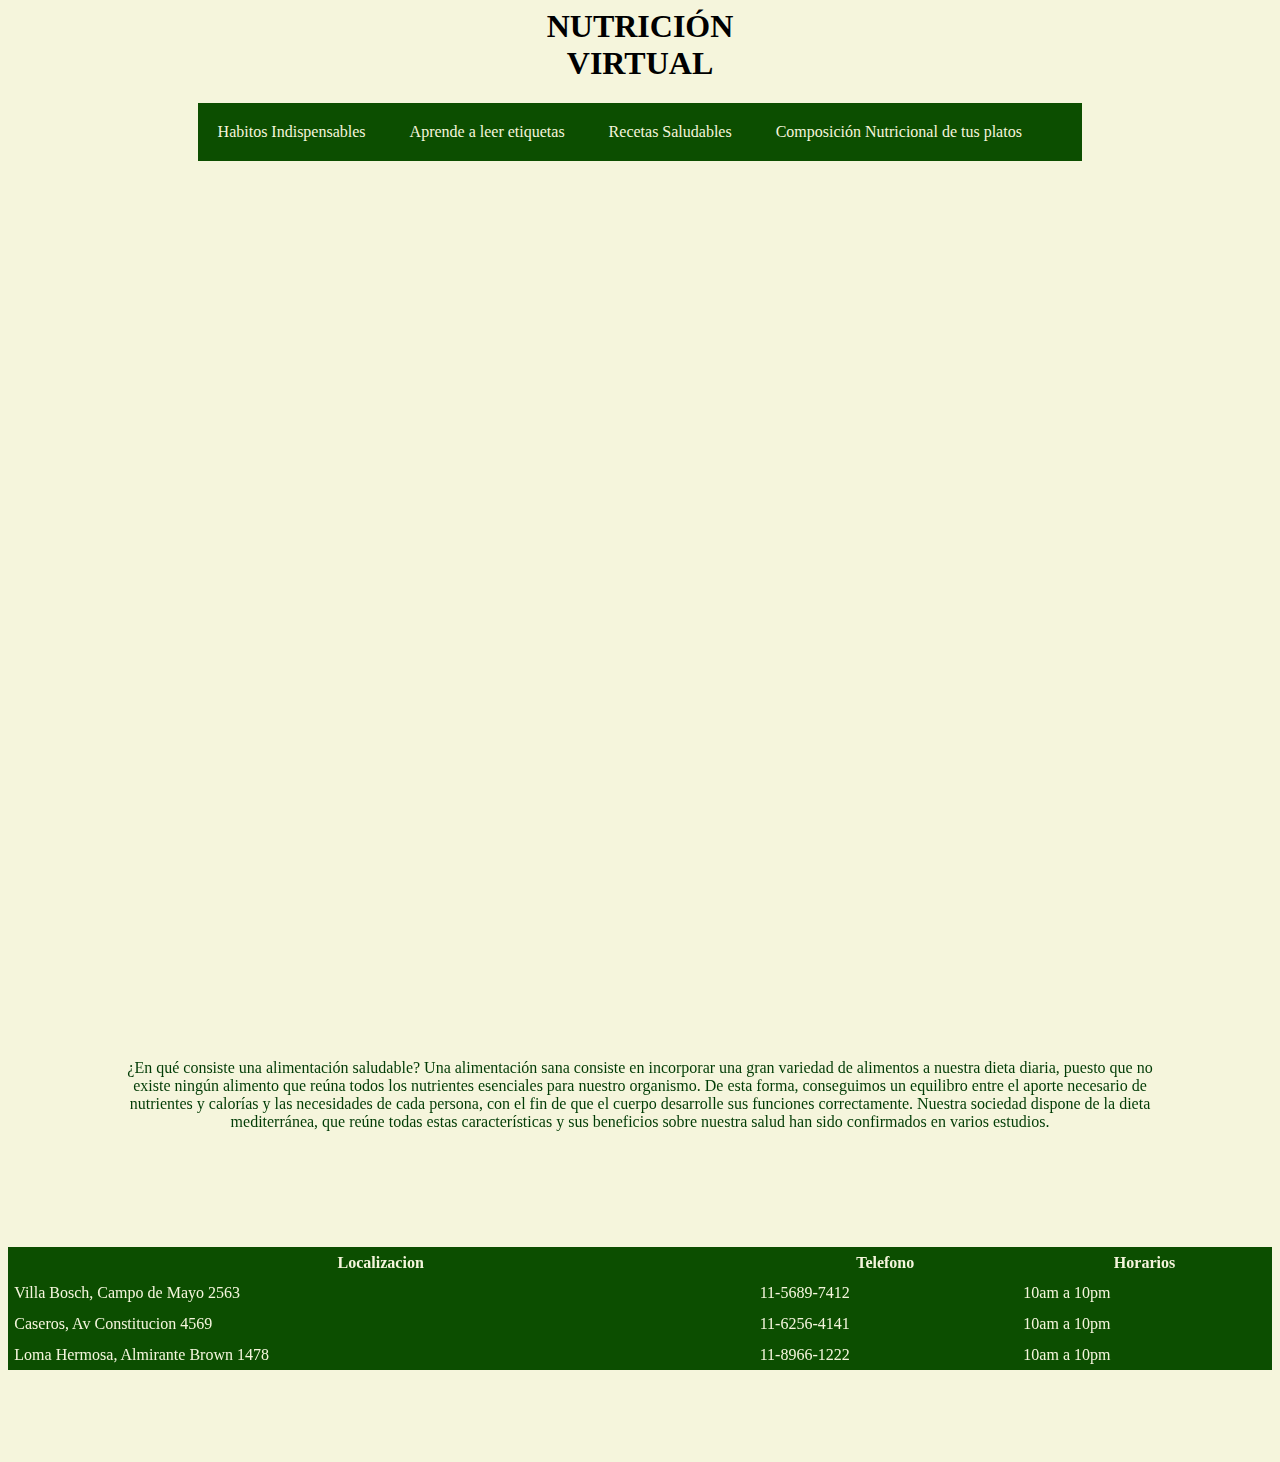
<file: index.html>
<html>
 <!DOCTYPE html>
 <html lang="en">
 <head>
     <meta charset="UTF-8">
     <meta http-equiv="X-UA-Compatible" content="IE=edge">
     <meta name="viewport" content="width=device-width, initial-scale=1.0">
     <link rel="stylesheet" href="diseñonuevo.css">
     <title>Document</title>
 </head>
 
 </html>
     
 
 <body>
         <H1> NUTRICIÓN 
        <div>
            VIRTUAL
        </div>
         </H1>
        
         <ul class="menu">
             <li> <a href="#">Habitos Indispensables</a></li>
             <li> <a href="#">Aprende a leer etiquetas</a></li>
             <li> <a href="#">Recetas Saludables</a></li>
             <li> <a href="#">Composición Nutricional de tus platos</a></li>
         </ul>
         <div style="position: relative; width: 100%; height: 10; padding-top: 60%;
         padding-bottom: 500px; box-shadow: 0 rgba(4, 144, 51, 0.16); margin-top: 1.5em; margin-bottom: 0em; overflow: hidden;
         border-radius: 0px; will-change: transform;">
         <iframe loading="lazy" style="position: absolute; width: 75%; height: 50%; top: 0; left: 190; border: none; padding: 0;margin: 0;"
         src="https:&#x2F;&#x2F;www.canva.com&#x2F;design&#x2F;DAErNRL40OI&#x2F;watch?embed">
         </iframe>
       
         <a href="https:&#x2F;&#x2F;www.canva.com&#x2F;design&#x2F;DAErNRL40OI&#x2F;watch?utm_content=DAErNRL40OI&amp;utm_campaign=designshare&amp;utm_medium=embeds&amp;utm_source=link" target="_blank" rel="noopener"></a> 
        <p>
           
           
            ¿En qué consiste una alimentación saludable?
Una alimentación sana consiste en incorporar una gran variedad de alimentos a nuestra dieta diaria, puesto que no existe ningún alimento que reúna todos los nutrientes esenciales para nuestro organismo.

De esta forma, conseguimos un equilibro entre el aporte necesario de nutrientes y calorías y las necesidades de cada persona, con el fin de que el cuerpo desarrolle sus funciones correctamente. Nuestra sociedad dispone de la dieta mediterránea, que reúne todas estas características y sus beneficios sobre nuestra salud han sido confirmados en varios estudios.
        </p>

        <style type="text/css">
            table, th,td {
               border: 1px splid rgb(2, 87, 2);
               border-collapse: collapse;
            }
            th, td {
                padding: 0.5%;
            }
           </style>
                    
               <table style="width: 100%;">
               <tr>
                   <th>Localizacion</th>
                   <th>Telefono</th>
                   <th>Horarios</th>

               </tr>

               <tr>
                <td>Villa Bosch, Campo de Mayo 2563</td>

                <td>11-5689-7412</td>

                <td>10am a 10pm</td>

               </tr>
               <tr>
                <td>Caseros, Av Constitucion 4569</td>

                <td>11-6256-4141</td>

                <td>10am a 10pm</td>

               </tr>
               <tr>
                <td>Loma Hermosa, Almirante Brown 1478</td>

                <td>11-8966-1222</td>

                <td>10am a 10pm</td>

               </tr>

               </table>
       </body>
      </html>
      


 </body>
</html>
</file>
<file: diseñonuevo.css>
body{
    background-color: beige;
}
h1{
    text-align: center;
}
.menu{
    list-style: none;
    padding: 0%;
    background-color: rgb(12, 78, 0);
    width: 100%;
    max-width: 70%;
    margin: auto;
}
.menu li a{
    text-decoration: none;
    color: beige;
    padding: 20px;
    display: block;
}
.menu li{
    display: inline-block;
    text-align: center;
}
.menu li a:hover{
    background-color: rgb(149, 199, 98);
}

   h2
   {
       font-family: small-caps 100%/200% serif;
       color: rgb(5, 63, 39);
   }
   p{
    text-align: center;
    text-decoration: none;
    color: rgb(0, 59, 5);
    padding: 100px;
    display: block;

   }
   table {
       width: 100%;
       background-color: rgb(12, 78, 0);
       text-decoration: none;
       color: beige;

   }
</file>
